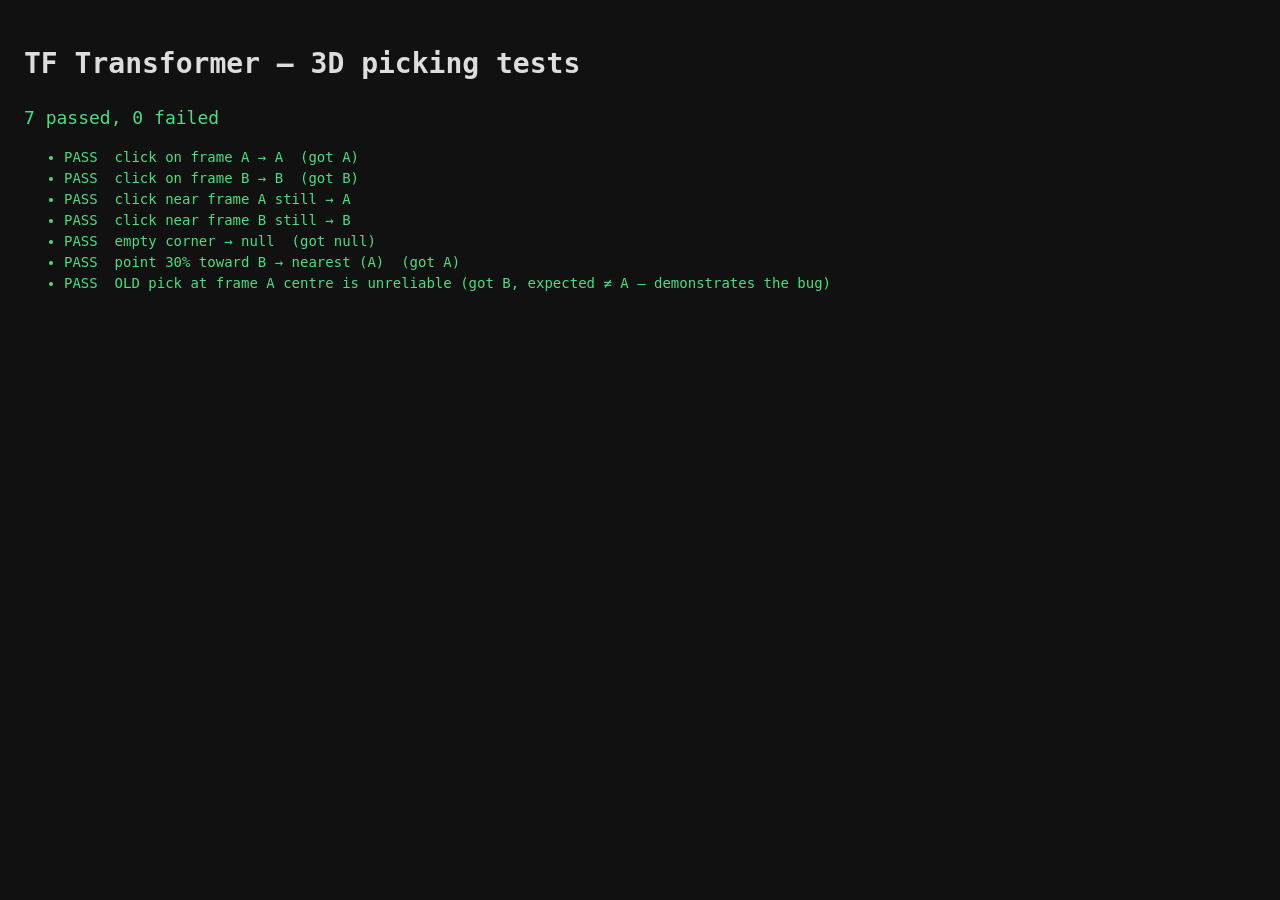
<file: tests/test_pick.html>
<!DOCTYPE html>
<html lang="en">
<head>
<meta charset="utf-8">
<title>TF Transformer — 3D picking tests</title>
<style>
  body { font: 14px/1.5 monospace; background: #111; color: #ddd; padding: 1rem; }
  .pass { color: #4ade80; }
  .fail { color: #f87171; font-weight: bold; }
  #summary { font-size: 18px; margin: 1rem 0; }
  li { white-space: pre-wrap; }
</style>
<!-- Served from the PROJECT ROOT (python -m http.server), like
     test_transforms.html, so the import map path is absolute. -->
<script type="importmap">
{ "imports": { "three": "/frontend/vendor/three/three.module.js" } }
</script>
</head>
<body>
<h1>TF Transformer — 3D picking tests</h1>
<div id="summary">running…</div>
<ul id="results"></ul>

<script type="module">
import * as THREE from 'three';

let passed = 0, failed = 0;
const results = document.getElementById('results');
function log(ok, msg) {
  const li = document.createElement('li');
  li.className = ok ? 'pass' : 'fail';
  li.textContent = (ok ? 'PASS  ' : 'FAIL  ') + msg;
  results.appendChild(li);
  ok ? passed++ : failed++;
  if (!ok) console.error(msg);
}

// --- Rebuild the viewport scene faithfully (two frames). ----------------
const W = 800, H = 600;
const scene = new THREE.Scene();
const camera = new THREE.PerspectiveCamera(55, W / H, 0.01, 5000);
camera.up.set(0, 0, 1);
camera.position.set(3, -3, 2.5);
camera.lookAt(0, 0, 0);
camera.updateMatrixWorld(true);

const framesGroup = new THREE.Group();
scene.add(framesGroup);
const pickTargets = [];

// Same triad construction as scene/viewport.js makeTriad().
function makeTriad(len, radius) {
  const g = new THREE.Group();
  const axis = (dir, color) => g.add(new THREE.ArrowHelper(
    dir.clone().normalize(), new THREE.Vector3(), len, color, len * 0.25, radius * 12));
  axis(new THREE.Vector3(1, 0, 0), 0xff4444);
  axis(new THREE.Vector3(0, 1, 0), 0x44dd66);
  axis(new THREE.Vector3(0, 0, 1), 0x5588ff);
  return g;
}

// frame A at world origin, frame B offset on +X (a typical two-frame tree).
const FRAMES = [
  { id: 'A', pos: new THREE.Vector3(0, 0, 0) },
  { id: 'B', pos: new THREE.Vector3(0.8, 0, 0) },
];
for (const f of FRAMES) {
  const len = 0.45;
  const node = new THREE.Group();
  node.position.copy(f.pos);

  node.add(makeTriad(len, 0.012));

  // The label sprite — large, offset ABOVE the frame (old pick hazard).
  const sprite = new THREE.Sprite(new THREE.SpriteMaterial({ depthTest: false }));
  sprite.position.set(0, 0, len + 0.1);
  sprite.scale.set(0.6, 0.3, 1);
  node.add(sprite);

  // NEW: invisible, frame-centred pick proxy (the fix).
  const proxy = new THREE.Mesh(
    new THREE.SphereGeometry(len, 12, 10),
    new THREE.MeshBasicMaterial({ visible: false }));
  proxy.userData.frameId = f.id;
  node.add(proxy);
  pickTargets.push(proxy);

  node.userData.frameId = f.id;
  framesGroup.add(node);
}
framesGroup.updateMatrixWorld(true);

// --- Picking under test -------------------------------------------------
const raycaster = new THREE.Raycaster();
function castAt(sx, sy, targets, recursive) {
  raycaster.setFromCamera(
    new THREE.Vector2((sx / W) * 2 - 1, -((sy / H) * 2 - 1)), camera);
  for (const h of raycaster.intersectObjects(targets, recursive)) {
    let o = h.object;
    while (o && o.userData.frameId == null) o = o.parent;
    if (o && o.userData.frameId != null) return o.userData.frameId;
  }
  return null;
}
const pickNew = (sx, sy) => castAt(sx, sy, pickTargets, false);
const pickOld = (sx, sy) => castAt(sx, sy, framesGroup.children, true);

// Project a world point to screen pixels (same convention as pick()).
function screenOf(world) {
  const v = world.clone().project(camera);
  return [((v.x * 0.5) + 0.5) * W, ((-v.y * 0.5) + 0.5) * H];
}
const [ax, ay] = screenOf(FRAMES[0].pos);
const [bx, by] = screenOf(FRAMES[1].pos);

// NEW picking: clicking on a frame selects THAT frame, reliably.
log(pickNew(ax, ay) === 'A', `click on frame A → A  (got ${pickNew(ax, ay)})`);
log(pickNew(bx, by) === 'B', `click on frame B → B  (got ${pickNew(bx, by)})`);

// Clicking a bit off-centre (±10 px) still selects the same frame.
log(pickNew(ax + 10, ay + 8) === 'A', 'click near frame A still → A');
log(pickNew(bx - 10, by + 8) === 'B', 'click near frame B still → B');

// Empty space selects nothing.
log(pickNew(8, 8) === null, `empty corner → null  (got ${pickNew(8, 8)})`);

// Disambiguation: a point between A and B but closer to A picks A, not B.
const midCloserA = [ax + (bx - ax) * 0.3, ay + (by - ay) * 0.3];
log(pickNew(...midCloserA) === 'A',
    `point 30% toward B → nearest (A)  (got ${pickNew(...midCloserA)})`);

// Regression documentation: the OLD recursive pick over decorative
// geometry does NOT reliably return A for a click at A's centre — this is
// the reported bug (thin arrows + offset label, distance-ordered).
log(pickOld(ax, ay) !== 'A',
    `OLD pick at frame A centre is unreliable (got ${pickOld(ax, ay)}, ` +
    `expected ≠ A — demonstrates the bug)`);

const sum = document.getElementById('summary');
sum.textContent = `${passed} passed, ${failed} failed`;
sum.className = failed ? 'fail' : 'pass';
window.__TESTS__ = { passed, failed };
</script>
</body>
</html>
</file>
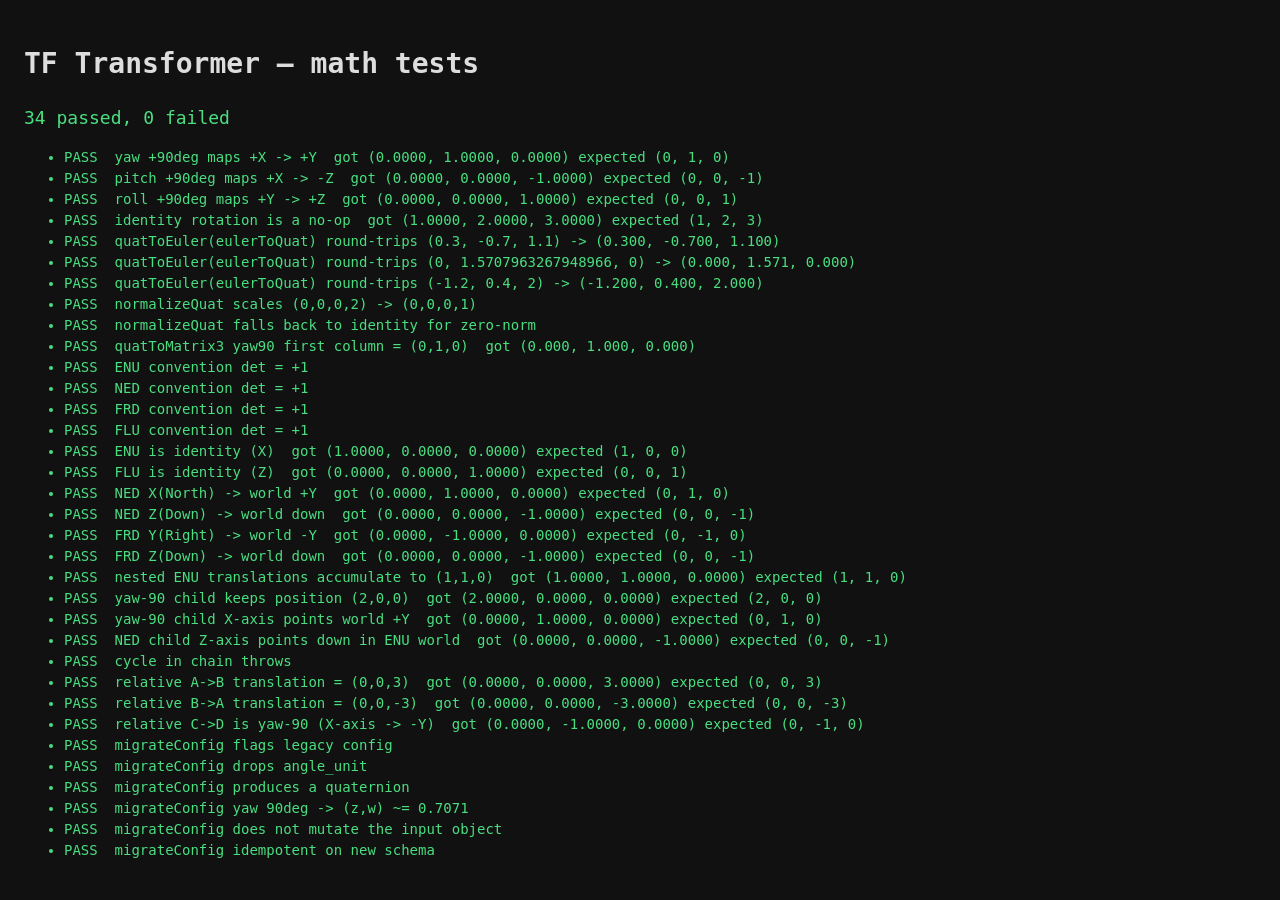
<file: tests/test_transforms.html>
<!DOCTYPE html>
<html lang="en">
<head>
<meta charset="utf-8">
<title>TF Transformer — math tests</title>
<style>
  body { font: 14px/1.5 monospace; background: #111; color: #ddd; padding: 1rem; }
  .pass { color: #4ade80; }
  .fail { color: #f87171; font-weight: bold; }
  #summary { font-size: 18px; margin: 1rem 0; }
  li { white-space: pre-wrap; }
</style>
<!-- Served via `python -m http.server` at the PROJECT ROOT, so paths are
     absolute from there. -->
<script type="importmap">
{ "imports": { "three": "/frontend/vendor/three/three.module.js" } }
</script>
</head>
<body>
<h1>TF Transformer — math tests</h1>
<div id="summary">running…</div>
<ul id="results"></ul>

<script type="module">
import * as THREE from 'three';
import {
  eulerToQuat, quatToEuler, quatToMatrix3, normalizeQuat,
  computeWorldMatrices, relativeMatrix,
} from '/frontend/js/math/transforms.js';
import {
  conventionMatrix4, conventionDet, CONVENTIONS,
} from '/frontend/js/math/conventions.js';
import { migrateConfig } from '/frontend/js/migrate.js';

let passed = 0, failed = 0;
const results = document.getElementById('results');

function log(ok, msg) {
  const li = document.createElement('li');
  li.className = ok ? 'pass' : 'fail';
  li.textContent = (ok ? 'PASS  ' : 'FAIL  ') + msg;
  results.appendChild(li);
  ok ? passed++ : failed++;
  if (!ok) console.error(msg);
}

const close = (a, b) => Math.abs(a - b) <= 1e-6;
function vecClose(v, [x, y, z], msg) {
  log(close(v.x, x) && close(v.y, y) && close(v.z, z),
      `${msg}  got (${v.x.toFixed(4)}, ${v.y.toFixed(4)}, ${v.z.toFixed(4)}) expected (${x}, ${y}, ${z})`);
}
const Q = (q) => new THREE.Quaternion(q.x, q.y, q.z, q.w);
function applyQ(q, x, y, z) {
  return new THREE.Vector3(x, y, z).applyQuaternion(Q(q));
}
function colVec(mat4, col) {
  const e = mat4.elements; // column-major
  return new THREE.Vector3(e[col * 4], e[col * 4 + 1], e[col * 4 + 2]);
}

// --- REP-103 RPY: R = Rz(yaw) Ry(pitch) Rx(roll) -------------------------
const H = Math.PI / 2;
vecClose(applyQ(eulerToQuat(0, 0, H), 1, 0, 0), [0, 1, 0],
         'yaw +90deg maps +X -> +Y');
vecClose(applyQ(eulerToQuat(0, H, 0), 1, 0, 0), [0, 0, -1],
         'pitch +90deg maps +X -> -Z');
vecClose(applyQ(eulerToQuat(H, 0, 0), 0, 1, 0), [0, 0, 1],
         'roll +90deg maps +Y -> +Z');
vecClose(applyQ(eulerToQuat(0, 0, 0), 1, 2, 3), [1, 2, 3],
         'identity rotation is a no-op');

// --- quat <-> euler round-trip ------------------------------------------
for (const [r, p, y] of [[0.3, -0.7, 1.1], [0, H, 0], [-1.2, 0.4, 2.0]]) {
  const e = quatToEuler(eulerToQuat(r, p, y));
  log(close(e.roll, r) && close(e.pitch, p) && close(e.yaw, y),
      `quatToEuler(eulerToQuat) round-trips (${r}, ${p}, ${y}) -> (${e.roll.toFixed(3)}, ${e.pitch.toFixed(3)}, ${e.yaw.toFixed(3)})`);
}

// --- quaternion normalization -------------------------------------------
const n = normalizeQuat({ x: 0, y: 0, z: 0, w: 2 });
log(close(n.w, 1) && close(n.x, 0), 'normalizeQuat scales (0,0,0,2) -> (0,0,0,1)');
const z0 = normalizeQuat({ x: 0, y: 0, z: 0, w: 0 });
log(close(z0.w, 1), 'normalizeQuat falls back to identity for zero-norm');

// --- quat -> 3x3 matrix --------------------------------------------------
const m = quatToMatrix3(eulerToQuat(0, 0, H)); // yaw 90
log(close(m[0][0], 0) && close(m[1][0], 1) && close(m[2][2], 1),
    `quatToMatrix3 yaw90 first column = (0,1,0)  got (${m[0][0].toFixed(3)}, ${m[1][0].toFixed(3)}, ${m[2][0].toFixed(3)})`);

// --- Convention matrices (proper rotations, det = +1) -------------------
for (const c of CONVENTIONS) {
  log(close(conventionDet(c), 1), `${c} convention det = +1`);
}
vecClose(colVec(conventionMatrix4('ENU'), 0), [1, 0, 0], 'ENU is identity (X)');
vecClose(colVec(conventionMatrix4('FLU'), 2), [0, 0, 1], 'FLU is identity (Z)');
vecClose(colVec(conventionMatrix4('NED'), 0), [0, 1, 0], 'NED X(North) -> world +Y');
vecClose(colVec(conventionMatrix4('NED'), 2), [0, 0, -1], 'NED Z(Down) -> world down');
vecClose(colVec(conventionMatrix4('FRD'), 1), [0, -1, 0], 'FRD Y(Right) -> world -Y');
vecClose(colVec(conventionMatrix4('FRD'), 2), [0, 0, -1], 'FRD Z(Down) -> world down');

// --- World chain (rotation is now a quaternion) -------------------------
const I = { x: 0, y: 0, z: 0, w: 1 };
const chain = [
  { id: 'r', parent_id: null, translation: { x: 0, y: 0, z: 0 }, rotation: I, convention: 'ENU' },
  { id: 'a', parent_id: 'r', translation: { x: 1, y: 0, z: 0 }, rotation: I, convention: 'ENU' },
  { id: 'b', parent_id: 'a', translation: { x: 0, y: 1, z: 0 }, rotation: I, convention: 'ENU' },
];
let W = computeWorldMatrices(chain);
vecClose(colVec(W.get('b'), 3), [1, 1, 0], 'nested ENU translations accumulate to (1,1,0)');

const rotChain = [
  { id: 'r', parent_id: null, translation: { x: 0, y: 0, z: 0 }, rotation: I, convention: 'ENU' },
  { id: 'c', parent_id: 'r', translation: { x: 2, y: 0, z: 0 }, rotation: eulerToQuat(0, 0, H), convention: 'ENU' },
];
W = computeWorldMatrices(rotChain);
vecClose(colVec(W.get('c'), 3), [2, 0, 0], 'yaw-90 child keeps position (2,0,0)');
vecClose(colVec(W.get('c'), 0), [0, 1, 0], 'yaw-90 child X-axis points world +Y');

const convChain = [
  { id: 'r', parent_id: null, translation: { x: 0, y: 0, z: 0 }, rotation: I, convention: 'ENU' },
  { id: 'd', parent_id: 'r', translation: { x: 0, y: 0, z: 0 }, rotation: I, convention: 'NED' },
];
W = computeWorldMatrices(convChain);
vecClose(colVec(W.get('d'), 2), [0, 0, -1], 'NED child Z-axis points down in ENU world');

// cycle is rejected
try {
  computeWorldMatrices([
    { id: 'x', parent_id: 'y', translation: {x:0,y:0,z:0}, rotation: I, convention: 'ENU' },
    { id: 'y', parent_id: 'x', translation: {x:0,y:0,z:0}, rotation: I, convention: 'ENU' },
  ]);
  log(false, 'cycle should throw');
} catch (e) {
  log(/cycle/i.test(e.message), 'cycle in chain throws');
}

// --- relative transform A->B (inv(W_A) * W_B) ---------------------------
const relFrames = [
  { id: 'r', parent_id: null, translation: { x: 0, y: 0, z: 0 }, rotation: I, convention: 'ENU' },
  { id: 'A', parent_id: 'r', translation: { x: 1, y: 2, z: 0 }, rotation: I, convention: 'ENU' },
  { id: 'B', parent_id: 'r', translation: { x: 1, y: 2, z: 3 }, rotation: I, convention: 'ENU' },
];
const RW = computeWorldMatrices(relFrames);
vecClose(colVec(relativeMatrix(RW, 'A', 'B'), 3), [0, 0, 3],
         'relative A->B translation = (0,0,3)');
vecClose(colVec(relativeMatrix(RW, 'B', 'A'), 3), [0, 0, -3],
         'relative B->A translation = (0,0,-3)');
const rotRel = [
  { id: 'r', parent_id: null, translation: { x: 0, y: 0, z: 0 }, rotation: I, convention: 'ENU' },
  { id: 'C', parent_id: 'r', translation: { x: 0, y: 0, z: 0 }, rotation: eulerToQuat(0, 0, H), convention: 'ENU' },
  { id: 'D', parent_id: 'r', translation: { x: 0, y: 0, z: 0 }, rotation: I, convention: 'ENU' },
];
const RW2 = computeWorldMatrices(rotRel);
// C is yaw+90 vs world; D is identity. C->D is yaw-90: maps +X -> -Y.
vecClose(colVec(relativeMatrix(RW2, 'C', 'D'), 0), [0, -1, 0],
         'relative C->D is yaw-90 (X-axis -> -Y)');

// --- legacy migration ---------------------------------------------------
const legacy = { name: 'old', frames: [
  { id: 'f', name: 'f', parent_id: null, translation: { x: 0, y: 0, z: 0 },
    rotation: { roll: 0, pitch: 0, yaw: 90 }, angle_unit: 'deg', convention: 'ENU' },
]};
const mig = migrateConfig(legacy);
log(mig.migrated === true, 'migrateConfig flags legacy config');
log(!('angle_unit' in mig.config.frames[0]), 'migrateConfig drops angle_unit');
log(!('roll' in mig.config.frames[0].rotation) && 'w' in mig.config.frames[0].rotation,
    'migrateConfig produces a quaternion');
log(close(mig.config.frames[0].rotation.z, 0.70710678) &&
    close(mig.config.frames[0].rotation.w, 0.70710678),
    'migrateConfig yaw 90deg -> (z,w) ~= 0.7071');
log('roll' in legacy.frames[0].rotation, 'migrateConfig does not mutate the input object');
const fresh = { name: 'n', frames: [
  { id: 'f', name: 'f', parent_id: null, translation: { x: 0, y: 0, z: 0 },
    rotation: { x: 0, y: 0, z: 0, w: 1 }, convention: 'ENU' },
]};
const mig2 = migrateConfig(fresh);
log(mig2.migrated === false, 'migrateConfig idempotent on new schema');

const sum = document.getElementById('summary');
sum.textContent = `${passed} passed, ${failed} failed`;
sum.className = failed ? 'fail' : 'pass';
window.__TESTS__ = { passed, failed };
</script>
</body>
</html>
</file>
